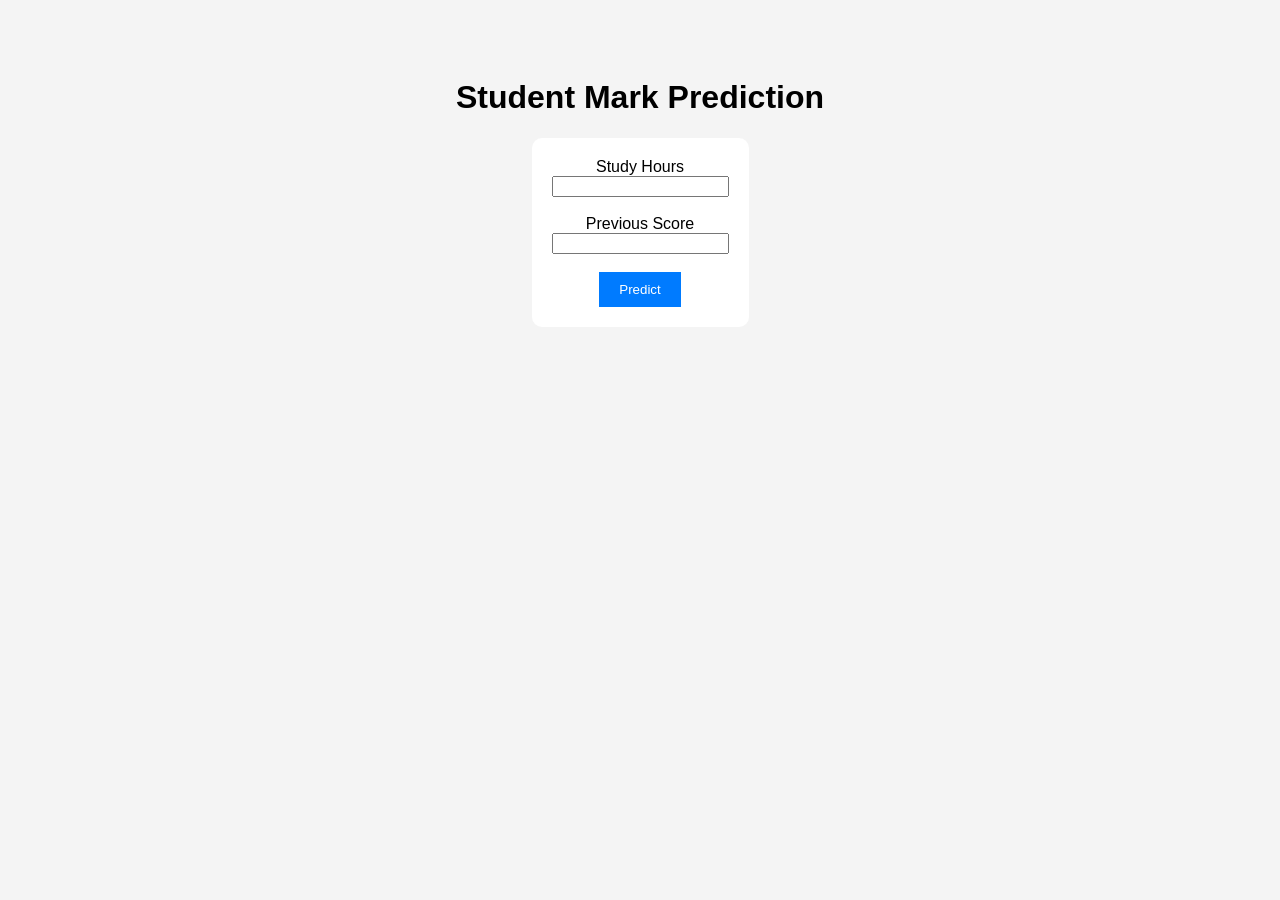
<file: templates/index.html>
<!DOCTYPE html>
<html>
<head>
    <title>Student Mark Predictor</title>
    <link rel="stylesheet" href="/static/css/style.css">
</head>
<body>

    <h1>Student Mark Prediction</h1>

    <form action="/predict" method="post">
        <label>Study Hours</label><br>
        <input type="number" step="0.1" name="study_hours" required><br><br>

        <label>Previous Score</label><br>
        <input type="number" step="0.1" name="previous_score" required><br><br>

        <button type="submit">Predict</button>
    </form>

</body>
</html>
</file>
<file: static/css/style.css>
body {
    font-family: Arial, sans-serif;
    background-color: #f4f4f4;
    text-align: center;
    padding-top: 50px;
}

form {
    background: white;
    padding: 20px;
    display: inline-block;
    border-radius: 10px;
}

button {
    padding: 10px 20px;
    background: #007bff;
    color: white;
    border: none;
    cursor: pointer;
}
</file>
